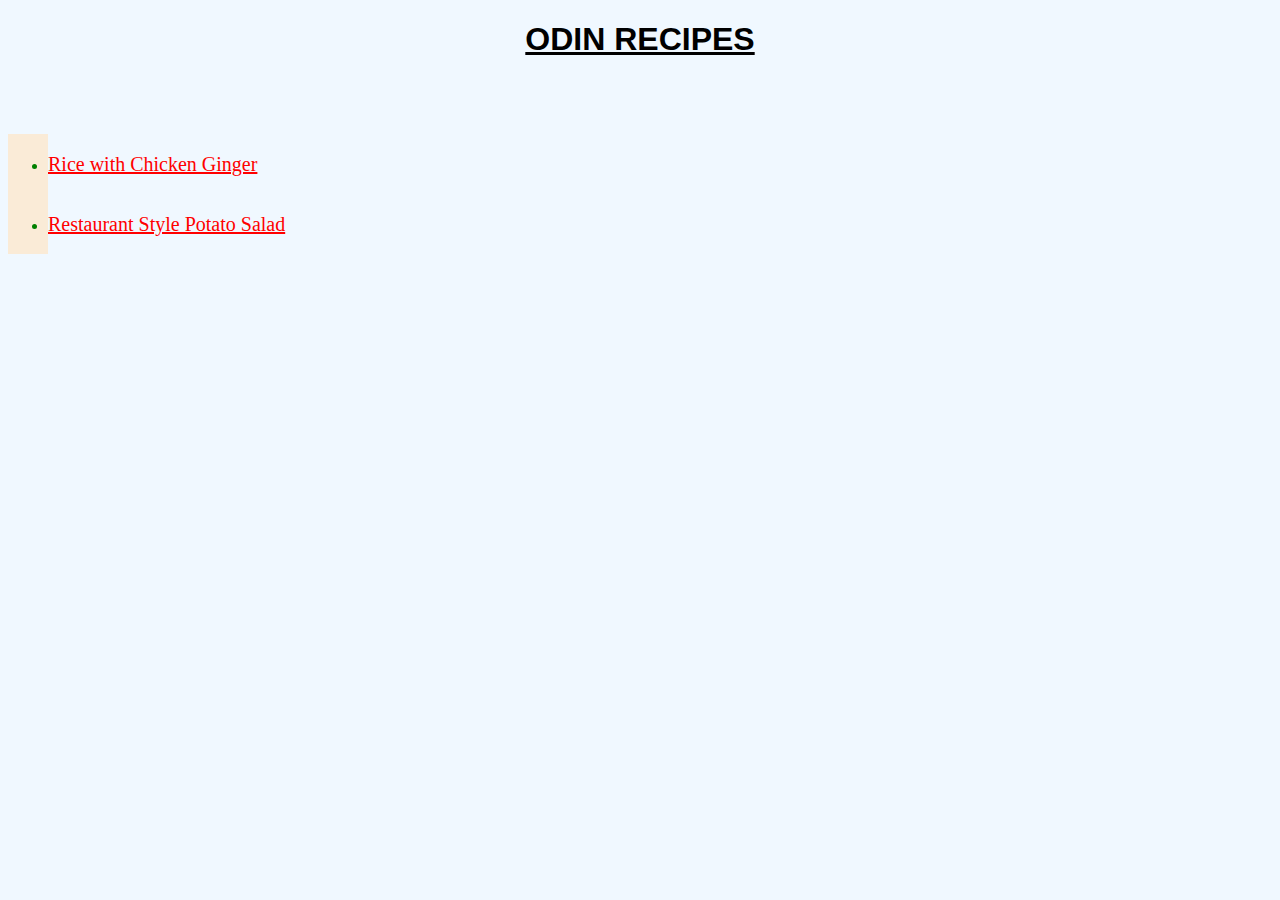
<file: index.html>
<!DOCTYPE html>
<html lang="en">
<head>
    <meta charset="UTF-8">
    <meta name="viewport" content="width=device-width, initial-scale=1.0">
    <title>Odin's HTML Recipes</title>
    <link rel = "stylesheet" href = "style.css" />
</head>
<body>
    <h1 class = "heading"> Odin Recipes </h1>
    <ul>
    <li> 
    <a href = "recipes/rice_ginger.html"> Rice with Chicken Ginger</a></li>
    <li> <a href = "recipes/potato_salad.html"> Restaurant Style Potato Salad</a></li>
    </ul>
    
</body>
</html>
</file>
<file: style.css>
h1 {
    text-align: center;
    font-family: 'Franklin Gothic Medium', 'Arial Narrow', Arial, sans-serif;
    text-transform:uppercase;
    text-decoration: underline;
    margin-bottom: 2cm;
}
h2 {
    text-decoration: underline;
}

a{
    color: red;
    line-height: 3;
    font-size: 20px;
    font-family:Cambria, Cochin, Georgia, Times, 'Times New Roman', serif;
}
*{
    background-color: aliceblue;
}
h2{
    font-family: 'Segoe UI', Tahoma, Geneva, Verdana, sans-serif;

}
img{
    height: 500px;
        display: block;
        margin-left: auto;
        margin-right: auto;
        width: 50%;

}
ul li{
    font-family: 'Times New Roman', Times, serif;
    color: green;
}
ul {
    background-color: antiquewhite;
}
ol li {
    color:cadetblue
}
p {
    text-align:center;
}
</file>
